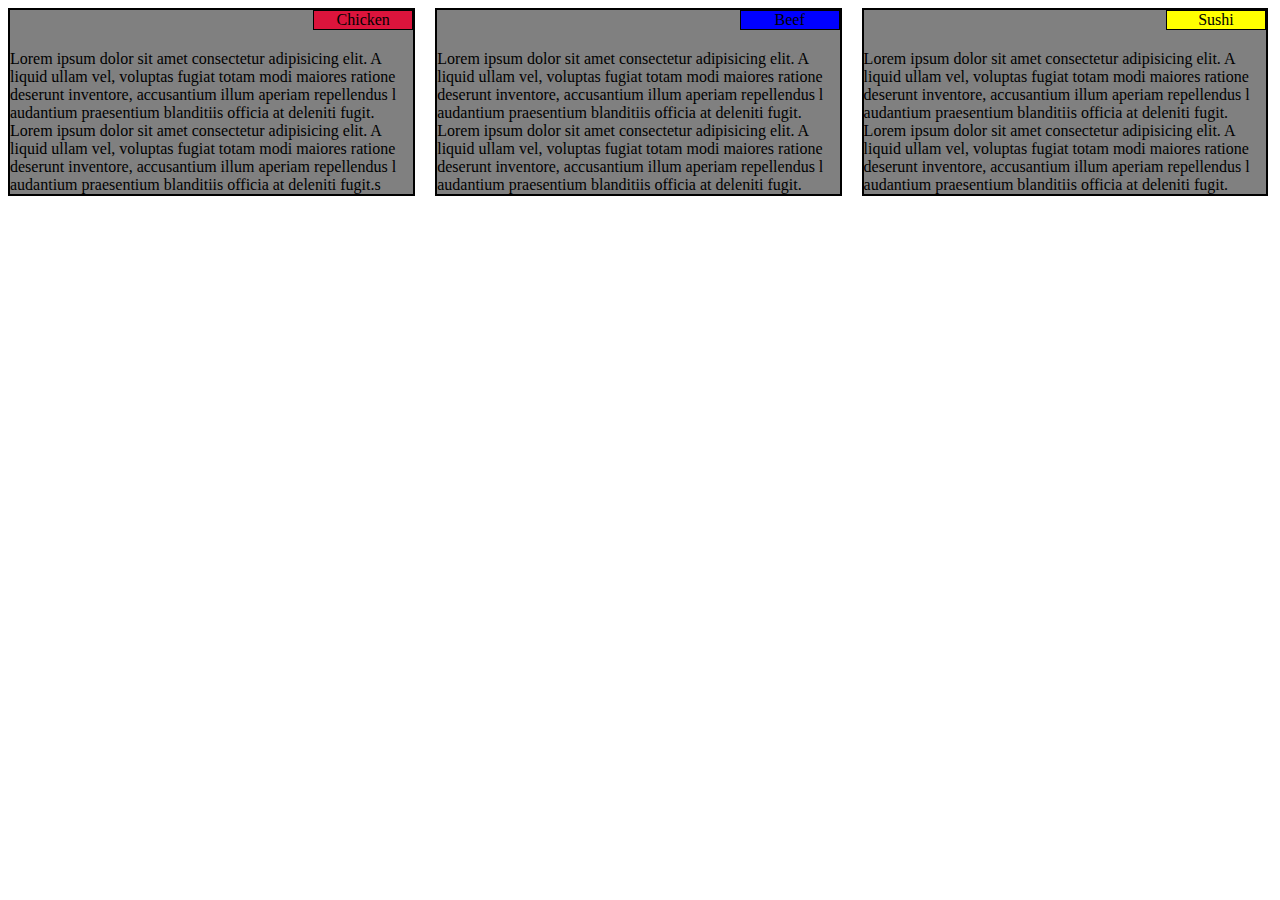
<file: index.html>
<!DOCTYPE html>
<html lang="en">
  <head>
    <meta charset="UTF-8" />
    <meta http-equiv="X-UA-Compatible" content="IE=edge" />
    <meta name="viewport" content="width=device-width, initial-scale=1.0" />
    <title>Module2-Solution</title>
    <link rel="stylesheet" href="solution/solution.css" >
  </head>
  <body>
    <div class="container">
      <div class="first row">
        <div class="chicken">Chicken</div>
        Lorem ipsum dolor sit amet consectetur adipisicing elit. A liquid ullam
        vel, voluptas fugiat totam modi maiores ratione deserunt inventore,
        accusantium illum aperiam repellendus l audantium praesentium blanditiis
        officia at deleniti fugit. Lorem ipsum dolor sit amet consectetur
        adipisicing elit. A liquid ullam vel, voluptas fugiat totam modi maiores
        ratione deserunt inventore, accusantium illum aperiam repellendus l
        audantium praesentium blanditiis officia at deleniti fugit.s
      </div>
      <div class="second row">
        <div class="beef">Beef</div>
        Lorem ipsum dolor sit amet consectetur adipisicing elit. A liquid ullam
        vel, voluptas fugiat totam modi maiores ratione deserunt inventore,
        accusantium illum aperiam repellendus l audantium praesentium blanditiis
        officia at deleniti fugit. Lorem ipsum dolor sit amet consectetur
        adipisicing elit. A liquid ullam vel, voluptas fugiat totam modi maiores
        ratione deserunt inventore, accusantium illum aperiam repellendus l
        audantium praesentium blanditiis officia at deleniti fugit.
      </div>
      <div class="third row">
        <div class="sushi">Sushi</div>
        Lorem ipsum dolor sit amet consectetur adipisicing elit. A liquid ullam
        vel, voluptas fugiat totam modi maiores ratione deserunt inventore,
        accusantium illum aperiam repellendus l audantium praesentium blanditiis
        officia at deleniti fugit. Lorem ipsum dolor sit amet consectetur
        adipisicing elit. A liquid ullam vel, voluptas fugiat totam modi maiores
        ratione deserunt inventore, accusantium illum aperiam repellendus l
        audantium praesentium blanditiis officia at deleniti fugit.
      </div>
    </div>
  </body>
</html>
</file>
<file: solution/solution.css>
* {
    box-sizing: border-box;
  }
  body {
    font-family:'Franklin Gothic Medium', 'Arial Narrow', Arial, sans-serif
    font-size: 14px;
    width: 100%;
  }
  .row {
    border: 2px solid black;
    margin-right: 20px;
    margin-bottom: 20px;
    background-color:grey;
  }
  
  @media screen and (max-width: 767px) {
    .container {
      display: flex;
      flex-direction: column;
    }
    .chicken {
      font-size: 16px;
      width: 100px;
      position: relative;
      margin-bottom: 20px;
      margin-left: auto;
      border: 1px solid black;
      background-color:crimson;
      text-align: center;
    }
    .beef {
      font-size: 16px;
      width: 100px;
      position: relative;
      margin-bottom: 20px;
      margin-left: auto;
      border: 1px solid black;
      background-color:blue;
      text-align: center;
    }
    .sushi {
      font-size: 16px;
      width: 100px;
  
      position: relative;
      margin-bottom: 20px;
      margin-left: auto;
      border: 1px solid black;
      background-color: yellow;
      text-align: center;
    }
  }
  @media screen and (min-width: 768px) and (max-width: 991px) {
    .container {
      display: grid;
      grid-template-columns: 2fr 2fr 1fr;
    }
    .chicken {
      font-size: 16px;
      width: 100px;
      position: relative;
      margin-bottom: 20px;
      margin-left: auto;
      border: 1px solid black;
      background-color: crimson;
      text-align: center;
    }
    .beef {
      font-size: 16px;
      width: 100px;
      position: relative;
      margin-bottom: 20px;
      margin-left: auto;
      border: 1px solid black;
      background-color: blue;
      text-align: center;
    }
    .sushi {
      font-size: 16px;
      width: 100px;
      position: relative;
      margin-bottom: 20px;
      margin-left: auto;
      border: 1px solid black;
      background-color: yellow;
      text-align: center;
    }
    .first {
      width: 119%;
    }
    .second {
      width: 119%;
      margin-left: 100px;
    }
    .third {
      position: absolute;
      width: 98.5%;
      top: 200px;
    }
  }
  @media screen and (min-width: 992px) {
    .container {
      display: flex;
      flex-direction: row;
    }
    .chicken {
      font-size: 16px;
      width: 100px;
      position: relative;
      margin-bottom: 20px;
      margin-left: auto;
      border: 1px solid black;
      background-color: crimson;
      text-align: center;
    }
    .beef {
      font-size: 16px;
      width: 100px;
      position: relative;
      margin-bottom: 20px;
      margin-left: auto;
      border: 1px solid black;
      background-color:blue;
      text-align: center;
    }
    .sushi {
      font-size: 16px;
      width: 100px;
  
      position: relative;
      margin-bottom: 20px;
      margin-left: auto;
      border: 1px solid black;
      background-color:yellow;
      text-align: center;
    }
  }
</file>
